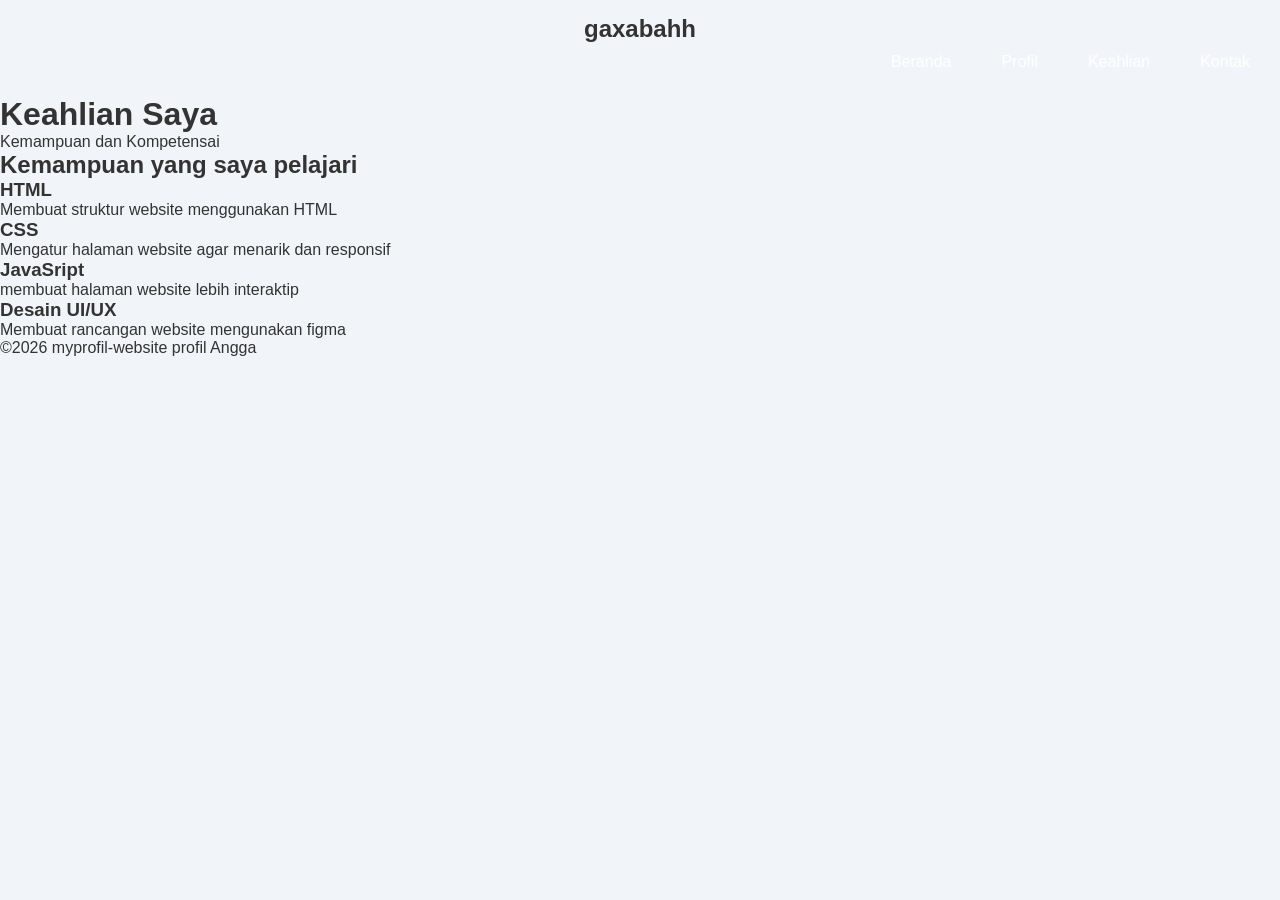
<file: keahlian.html>
<!DOCTYPE! html>
 <html>
   <head>
     <meta charset="UTF-8">
  <meta name="viewpert" content="width,initial-scaler=1.0">
  <title>Profil</title>
  <link rel="stylesheet" href="style.css">
   </head>
   <body>
     <nav>
       <h1>gaxabahh</h1>
       <ul>
         <li><a href="index.html">Beranda</a></li>
         <li><a href="profil.html">Profil</a></li>
        <li><a href="keahlian.html">Keahlian</a></li>
         <li><a href="kontak.html">Kontak</a></li>
       </ul>
     </nav>
     <hader>
       <h1>Keahlian Saya</h1>
       <p>Kemampuan dan Kompetensai</p>
     </hader>
     <main>
       <section>
         <h2>Kemampuan yang saya pelajari</h2>
         <article>
           <h3>HTML</h3>
           <P>Membuat struktur website menggunakan HTML</P>
         </article>
         <article>
           <h3>CSS</h3>
           <p>Mengatur halaman website agar menarik dan responsif</p>
         </article>
         <article>
           <h3>JavaSript</h3>
           <p>membuat halaman website lebih interaktip</p>
         </article>
         <article>
           <h3>Desain UI/UX</h3>
           <p>Membuat rancangan website mengunakan figma</p>
         </article>
       </section>
     </main>
     <footer>
       <p>&copy;2026 myprofil-website profil Angga</p>
     </footer>
     </body>
     </html>
</file>
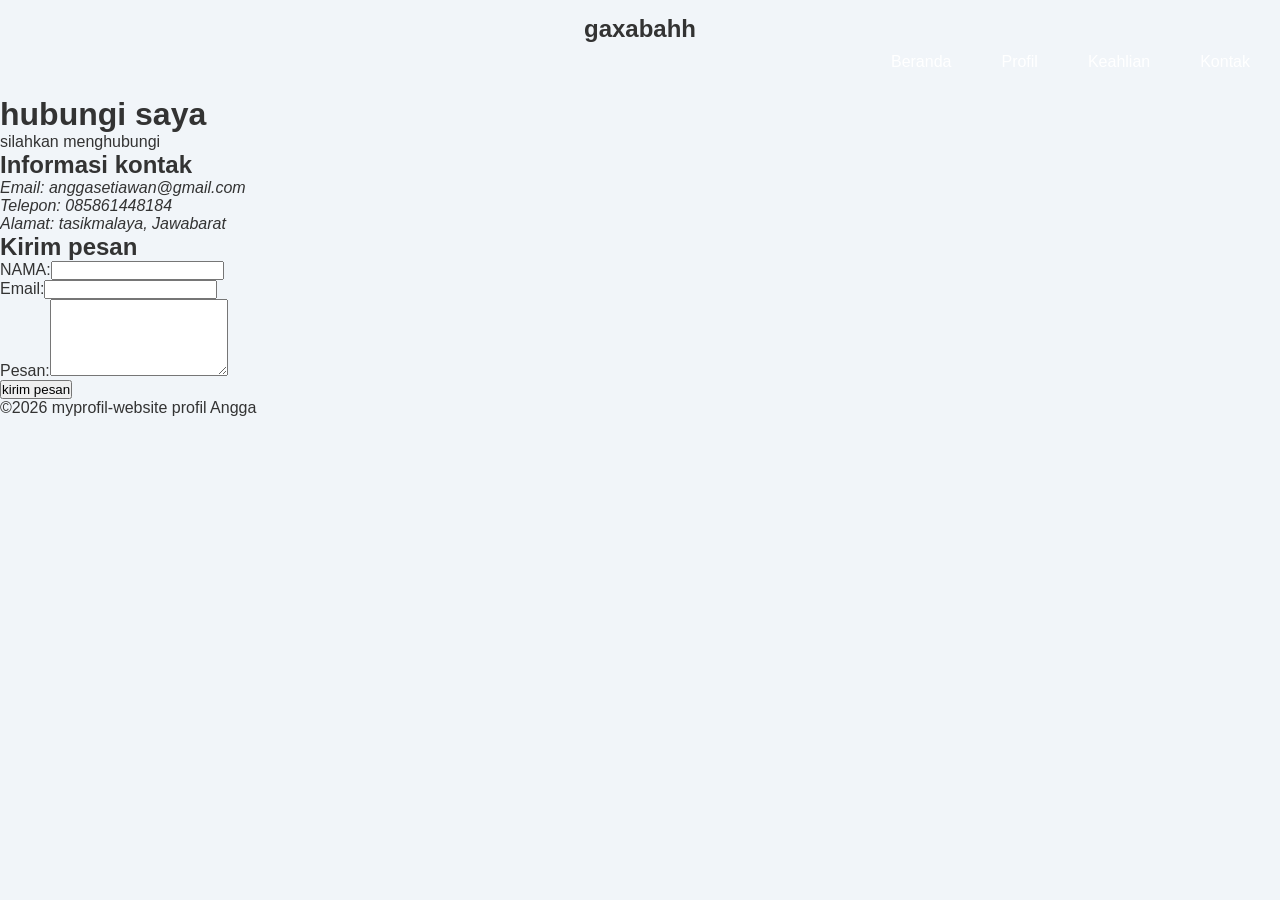
<file: kontak.html>
<!DOCTYPE! html>
 <html>
   <head>
     <meta charset="UTF-8">
  <meta name="viewpert" content="width,initial-scaler=1.0">
  <title>Profil</title>
  <link rel="stylesheet" href="style.css">
   </head>
   <body>
     <nav>
       <h1>gaxabahh</h1>
       <ul>
         <li><a href="index.html">Beranda</a></li>
         <li><a href="profil.html">Profil</a></li>
        <li><a href="keahlian.html">Keahlian</a></li>
         <li><a href="kontak.html">Kontak</a></li>
       </ul>
     </nav>
    <header>
      <h1>hubungi saya</h1>
      <p>silahkan menghubungi</p>
    </header>
    <main>
      <section>
        <h2>Informasi kontak</h2>
      </section>
      <address>
        <p>Email: anggasetiawan@gmail.com</p>
        <p>Telepon: 085861448184</p>
        <p>Alamat: tasikmalaya, Jawabarat</p>
      </address>
      <section>
        <h2>Kirim pesan</h2>
        <fore action=""method="post">
        <label for="name">NAMA:</label><input type="text"name="nama" id="nama"><br>
        <label for="Email">Email:</label><input type="email" name="email" id="email"><br>
        <label for="pesan">Pesan:</label><textarea name="pesan" id="pesan" rows="5" required></textarea><br>
        <button type="submit">kirim pesan</button><br>
      </section>
    </main>
    <footer>
      <p>&copy;2026 myprofil-website profil Angga</p>
     </footer>
   </body>
 </html>
</file>
<file: style.css>
*{
  margin:0;
  padding:0;
  box-sizing: border-box;
}
body{
  font-family: Arial, Helvetica, sans-serif;
  background-color: #f1f5f9;
  color: #333;
  line-height: 1,6;
}
nav{
  background-color: #f1f5f9;
  padding: 15px;
  text-align: center;
}
nav a{
  color:white;
  text-decoration: none;
  padding: 10px 15px;
  display: inline-block;
}
nav ul{
  display: flex;
  list-style: none;
  justify-content: flex-end;
  gap: 20px;
  margin: 0;
  padding: 0;
}
nav a:hover,
nav a:aktif{
  background-color:#3b82f6;
  border-radius: 5px;
}
</file>
